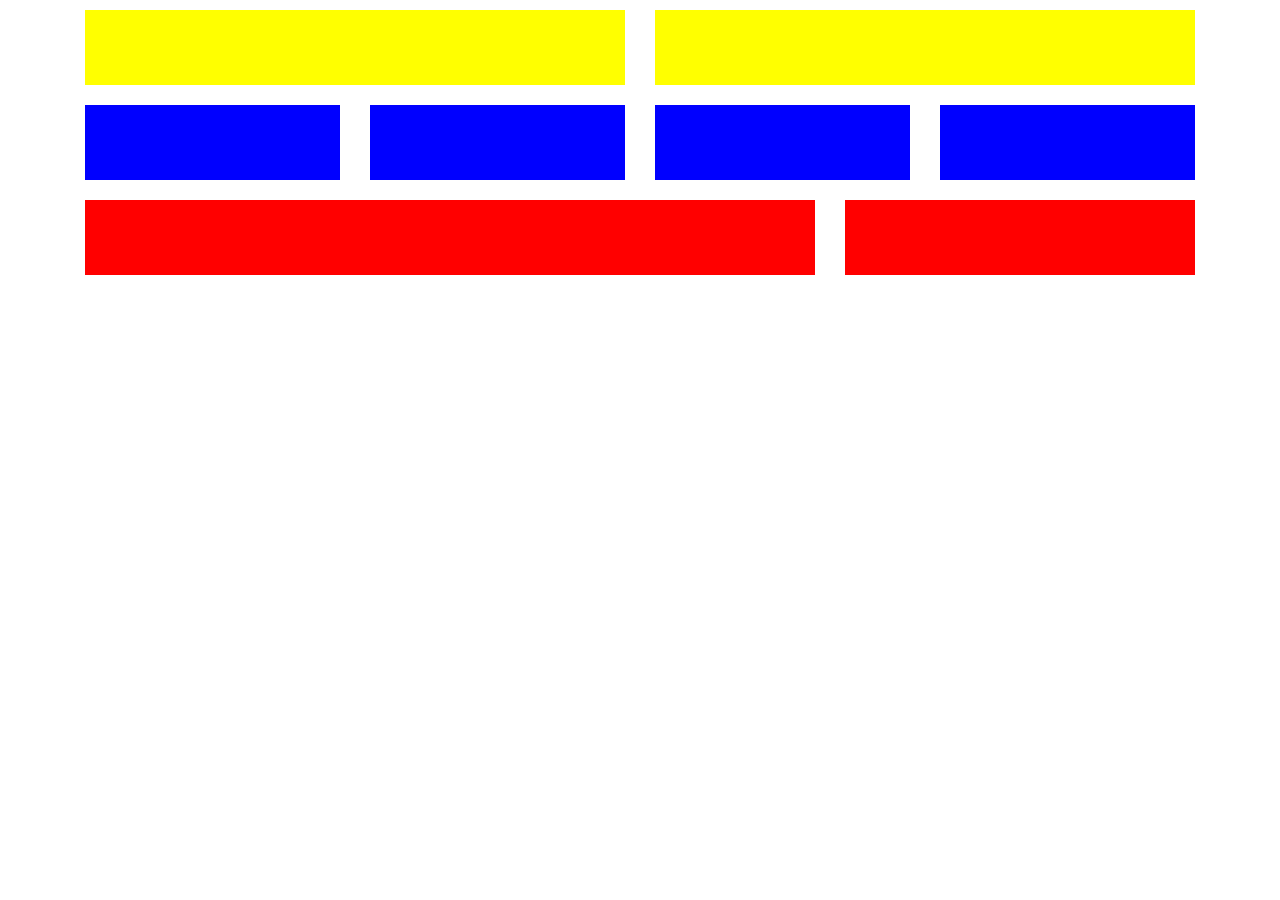
<file: index.html>
<!DOCTYPE html>
<html lang="fr">

<head>
    <meta charset="UTF-8">
    <meta name="viewport" content="width=device-width, initial-scale=1.0">
    <link rel="stylesheet" href="bootstrap.css">
    <link rel="stylesheet" href="index.css">
    <title>Document</title>
</head>

<body>
    <div class="container">
        <div class="row">
            <div class="col-6">
                <div class="yellow"></div>
            </div>
            <div class="col-6">
                <div class="yellow"></div>
            </div>
        </div>
        <div class="row">
            <div class="col-md-3">
                <div class="blue"></div>
            </div>
            <div class="col-md-3">
                <div class="blue"></div>
            </div>
            <div class="col-md-3">
                <div class="blue"></div>
            </div>
            <div class="col-md-3">
                <div class="blue"></div>
            </div>
        </div>
        <div class="row">
            <div class="col-8">
                <div class="red "></div>
            </div>
            <div class="col-4">
                <div class="red"></div>
            </div>
        </div>

    </div>

</body>

</html>
</file>
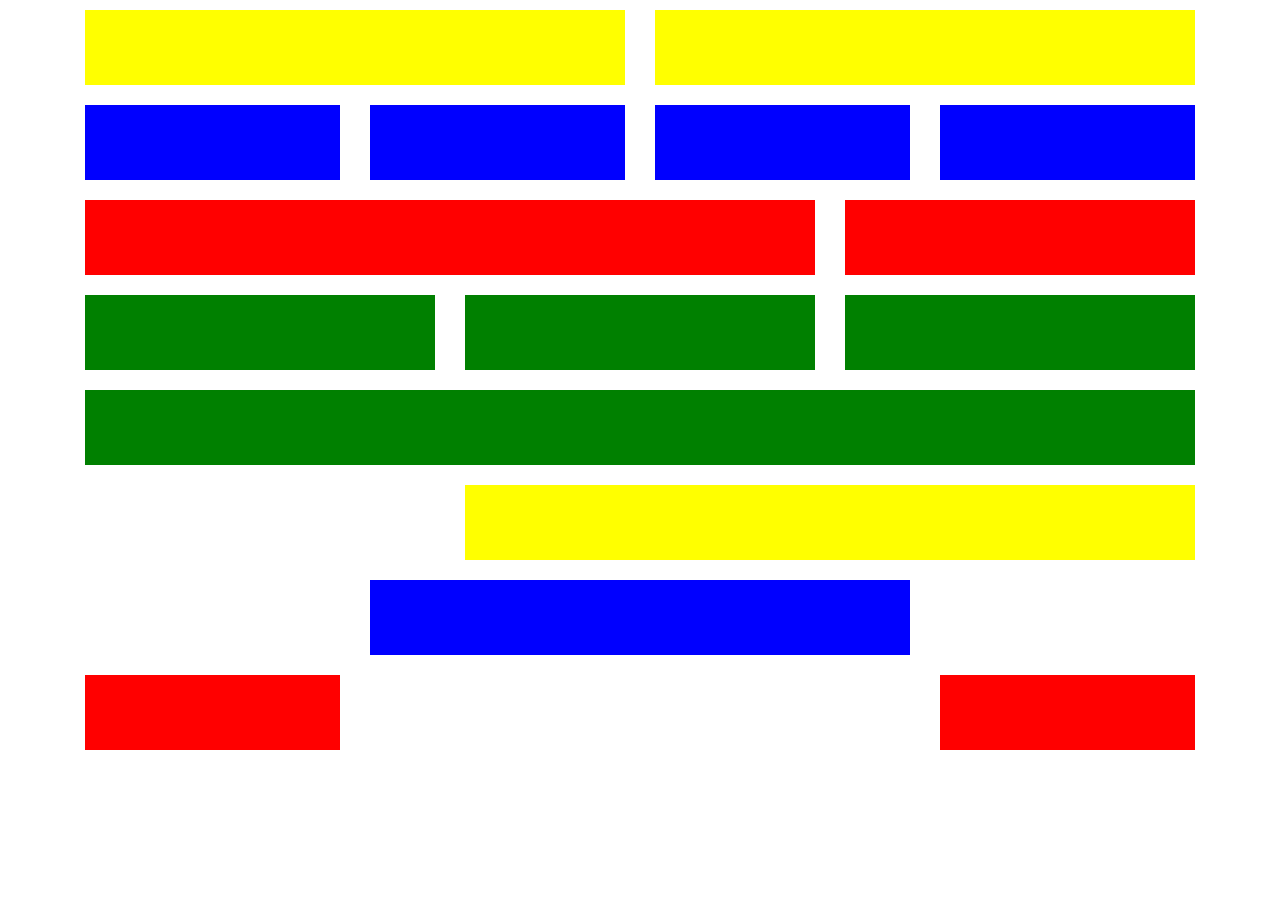
<file: exercice-1/index.html>
<!DOCTYPE html>
<html lang="fr">

<head>
    <meta charset="UTF-8">
    <meta name="viewport" content="width=device-width, initial-scale=1.0">
    <link rel="stylesheet" href="bootstrap.css">
    <link rel="stylesheet" href="index.css">
    <title>Document</title>
</head>

<body>
    <div class="container">
        <div class="row">
            <div class="col-6">
                <div class="yellow"></div>
            </div>
            <div class="col-6">
                <div class="yellow"></div>
            </div>
        </div>
        <div class="row">
            <div class="col-3">
                <div class="blue"></div>
            </div>
            <div class="col-3">
                <div class="blue"></div>
            </div>
            <div class="col-3">
                <div class="blue"></div>
            </div>
            <div class="col-3">
                <div class="blue"></div>
            </div>
        </div>
        <div class="row">
            <div class="col-8">
                <div class="red "></div>
            </div>
            <div class="col-4">
                <div class="red"></div>
            </div>
        </div>
        <div class="row">
            <div class="col-4">
                <div class="green "></div>
            </div>
            <div class="col-4">
                <div class="green"></div>
            </div>
            <div class="col-4">
                <div class="green"></div>
            </div>
        </div>
        <div class="row">
            <div class="col-12">
                <div class="green "></div>
            </div>
        </div>
        <div class="row">
            <div class="col-4">
                <div></div>
            </div>
            <div class="col-8">
                <div class="yellow "></div>
            </div>
        </div>
        <div class="row">
            <div class="col-3">
                <div></div>
            </div>
            <div class="col-6">
                <div class="blue"></div>
            </div>
            <div class="col-3">
                <div></div>
            </div>
        </div>
        <div class="row">
            <div class="col-3">
                <div class="red"></div>
            </div>
            <div class="col-6">
                <div ></div>
            </div>
            <div class="col-3">
                <div class="red"></div>
            </div>
        </div>

</body>

</html>
</file>
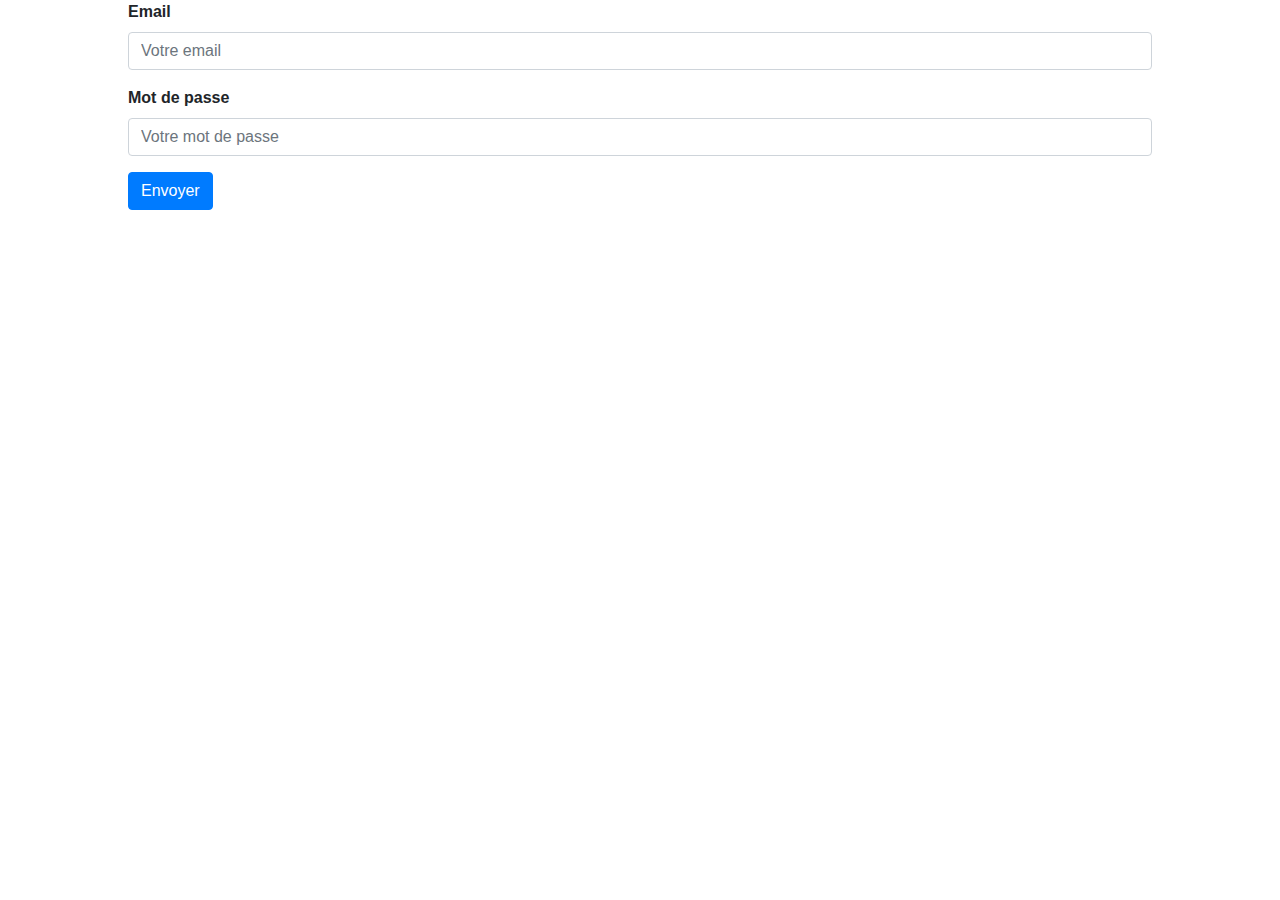
<file: exercice-3/index.html>
<!DOCTYPE html>
<html lang="fr">

<head>
    <meta charset="UTF-8">
    <meta name="viewport" content="width=device-width, initial-scale=1.0">
    <link rel="stylesheet" href="index.css">
    <link rel="stylesheet" href="bootstrap.css">
    <title>Document</title>
</head>

<body>

    <form>
        <div class="form-group">
          <label for="exampleInputEmail1">Email </label>
          <input type="email" class="form-control" id="exampleInputEmail1" aria-describedby="emailHelp" placeholder="Votre email">
        </div>
        <div class="form-group">
          <label for="exampleInputPassword1">Mot de passe</label>
          <input type="password" class="form-control" id="exampleInputPassword1" placeholder="Votre mot de passe">
        </div>
        <button type="submit" class="btn btn-primary">Envoyer</button>
      </form>
</body>

</html>
</file>
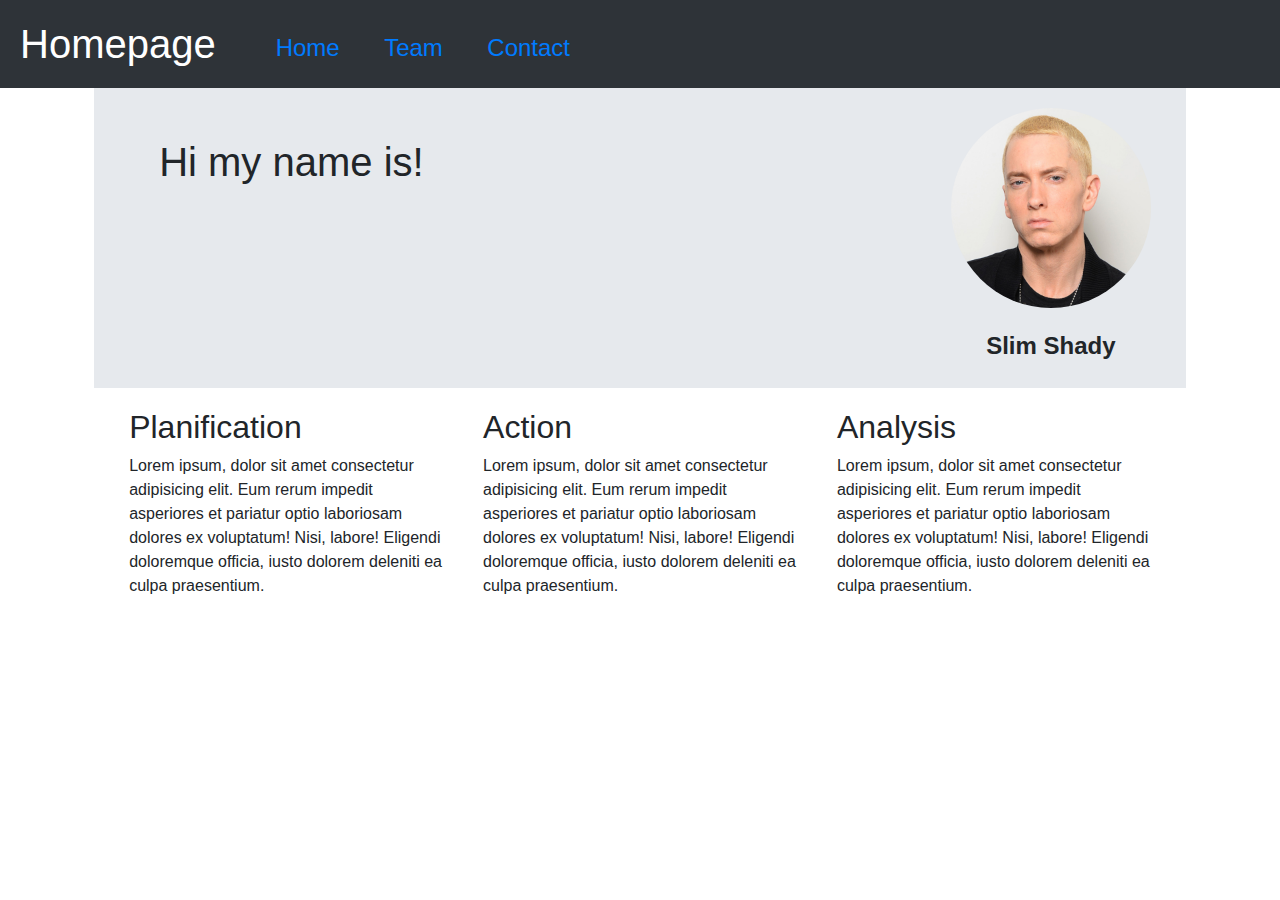
<file: exercice-4/index.html>
<!DOCTYPE html>
<html lang="fr">

<head>
  <meta charset="UTF-8">
  <meta name="viewport" content="width=device-width, initial-scale=1.0">
  <link rel="stylesheet" href="bootstrap.css">
  <link rel="stylesheet" href="index.css">
  <title>Document</title>
</head>

<body>
  <div class=".container">
    <div class="row">
      <div class="col-12 header flex">
        <h1>Homepage</h1>
        <div class="liens">
          <a href="#">Home</a>
          <a href="#">Team</a>
          <a href="#">Contact</a>
        </div>
      </div>
    </div>
    <div class="row">
      <div class="col-1"></div>
      <div class="col-10 profil flex">
        <h1>Hi my name is!</h1>
        <figure>
          <img src="images/eminem.jpg" alt="photo de eminem">
          <figcaption>Slim Shady</figcaption>
        </figure>
      </div>
      <div class="col-1"></div>
    </div>
    <div class="row">
      <div class="col-1">
      </div>
      <div class="col-10 flex">
        <div>
          <h2>Planification</h2>
          <p>Lorem ipsum, dolor sit amet consectetur adipisicing elit. Eum rerum impedit asperiores et pariatur optio
            laboriosam dolores ex voluptatum! Nisi, labore! Eligendi doloremque officia, iusto dolorem deleniti ea culpa
            praesentium.</p>
        </div>
        <div>
          <h2>Action</h2>
          <p>Lorem ipsum, dolor sit amet consectetur adipisicing elit. Eum rerum impedit asperiores et pariatur optio
            laboriosam dolores ex voluptatum! Nisi, labore! Eligendi doloremque officia, iusto dolorem deleniti ea culpa
            praesentium.</p>
        </div>
        <div>
          <h2>Analysis</h2>
          <p>Lorem ipsum, dolor sit amet consectetur adipisicing elit. Eum rerum impedit asperiores et pariatur optio
            laboriosam dolores ex voluptatum! Nisi, labore! Eligendi doloremque officia, iusto dolorem deleniti ea culpa
            praesentium.</p>
        </div>
      </div>
      <div class="col-1">
      </div>
    </div>
  </div>
</body>

</html>
</file>
<file: index.css>
.yellow{
    background: yellow;
}
.blue{
    background: blue;
}
.red{
    background: red;
}
.green{
    background: green;
}
.gris{
    background: grey;
}
.row div div {
    height: 75px;
    margin: 10px 0;
}
</file>
<file: exercice-1/index.css>
.yellow{
    background: yellow;
}
.blue{
    background: blue;
}
.red{
    background: red;
}
.green{
    background: green;
}
.gris{
    background: grey;
}
.row div div {
    height: 75px;
    margin: 10px 0;
}
</file>
<file: exercice-3/index.css>
form{
    margin: 0 10%;
}
label{
    font-weight: bolder;
}
</file>
<file: exercice-4/index.css>
.header{
    background: #2e3338;
}
.liens{
    margin: 30px 0 0 20px;
    
}
a{
    text-decoration: none;
    margin: 20px; 
    font-size: x-large;
}
.flex{
    display: flex;
}
.header h1{
    color: white;
    margin: 20px;
}
.profil{
    height: 300px;
    background: #e6e9ed;
    justify-content: space-between;
}
img{
    height: 200px;
    border-radius: 50%;
    margin: 20px;
}
figcaption{
    text-align: center;
    font-weight: bolder;
    font-size: x-large;
}
.profil h1{
    margin: 50px;
}
.col-10 div{
    margin: 20px;
}
</file>
